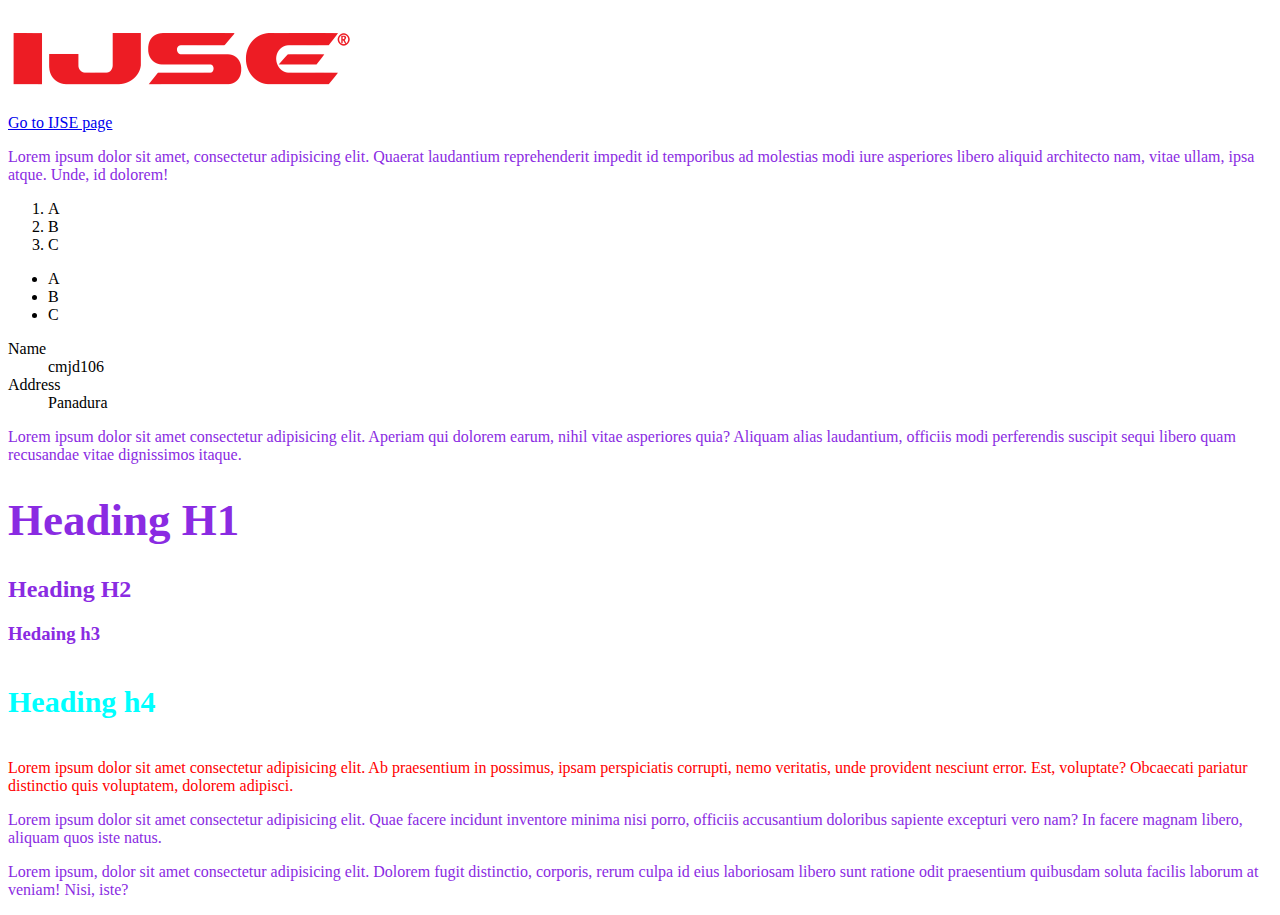
<file: index.html>
<!DOCTYPE html>
<html>
    <head>
        <title>This is my web page 123</title>
        <meta name = "keywords" content = "html,css,js,web page">
        <meta name = "description" content = "this is my web page">
        <link rel = "stylesheet" href = "home.css">
        <style>
        /*    h2{
                color:red;
                font-size: 15px;
            }
            h3{
                color:brown;
                font-size: 30px;
            }
            h4{
                color:blueviolet;
                font-size: 25px;
            }
            /* p{
                color:red;
            } */
             #test_id{
                color:red;
            }
            .test_class{
                color:blueviolet;   
            }
            /* *{  */
                /* color:cadetblue; */
            /* } */
            h1,h2,h3,h4,p{
                color:blueviolet;
            }
        </style>
        
    </head>
    <body>
        <div>
        <img src = "assests/ijse.png" alt = "IJSE logo">
        </div>
        <a href = "https://www.ijse.lk/" target ="_blank">Go to IJSE page</a>
        <div>
            <p class ="test_class">Lorem ipsum dolor sit amet, consectetur adipisicing elit. Quaerat laudantium reprehenderit impedit id temporibus ad molestias 
                modi iure asperiores libero aliquid architecto nam, vitae ullam, ipsa atque. Unde, id dolorem!</p>
        </div>
        <div>
            <ol>
                <li>A</li>
                <li>B</li>
                <li>C</li>
            </ol>
            <ul>
                <li>A</li>
                <li>B</li>
                <li>C</li>
            </ul>
            <dl>
                <dt>Name</dt>
                <dd>cmjd106</dd>
                <dt>Address</dt>
                <dd>Panadura</dd>
            </dl>
        </div>
        <div>
            <p class="test_class">Lorem ipsum dolor sit amet consectetur adipisicing elit. Aperiam qui dolorem earum, nihil vitae asperiores quia? Aliquam alias laudantium,
                 officiis modi perferendis suscipit sequi libero quam recusandae vitae dignissimos itaque.</p>
        </div>
        
        <h1> Heading H1</h1> 
        <h2>Heading H2</h2>   
        <h3>Hedaing h3</h3>
        <h4  style = "color: aqua; font-size: 30px">Heading h4</h4>
        <p id="test_id">Lorem ipsum dolor sit amet consectetur adipisicing elit. Ab praesentium in possimus, ipsam perspiciatis corrupti, nemo veritatis, unde provident nesciunt error. Est, voluptate? Obcaecati pariatur distinctio quis voluptatem, dolorem adipisci.</p>
        <p>Lorem ipsum dolor sit amet consectetur adipisicing elit. Quae facere incidunt inventore minima nisi porro, officiis accusantium doloribus sapiente excepturi vero nam? In facere magnam libero, aliquam quos iste natus.</p>
        <p>Lorem ipsum, dolor sit amet consectetur adipisicing elit. Dolorem fugit distinctio, corporis, rerum culpa id eius laboriosam libero sunt ratione odit praesentium quibusdam soluta facilis laborum at veniam! Nisi, iste?</p>
    </body>
</html>
</file>
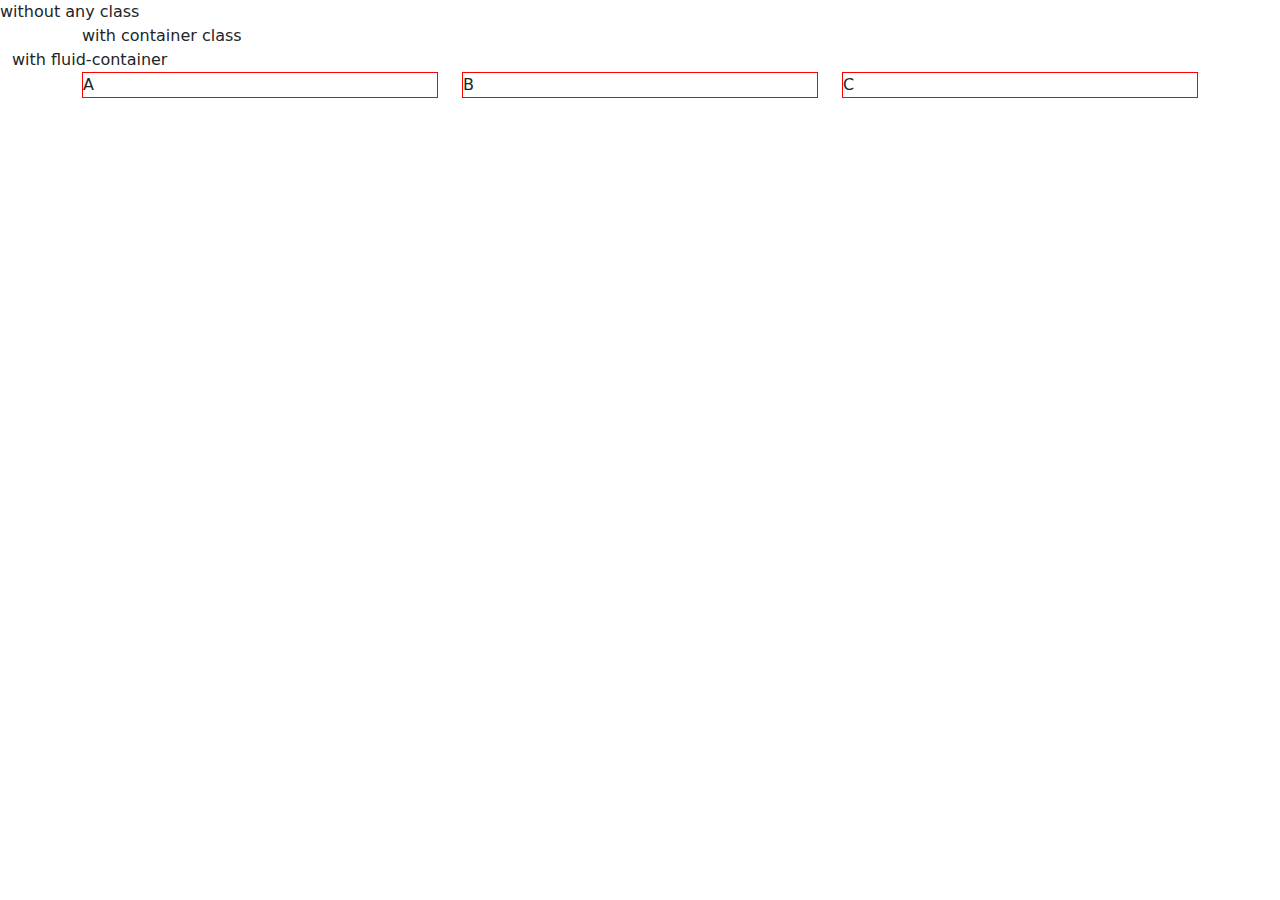
<file: bootstrap.html>
<!DOCTYPE html>
<html lang="en">
<head>
    <meta charset="UTF-8">
    <meta name="viewport" content="width=device-width, initial-scale=1.0">
    <style>
        .border-class{
            border: 1px solid red;
        }
    </style>
    <link href="https://cdn.jsdelivr.net/npm/bootstrap@5.3.3/dist/css/bootstrap.min.css" 
    rel="stylesheet" integrity="sha384-QWTKZyjpPEjISv5WaRU9OFeRpok6YctnYmDr5pNlyT2bRjXh0JMhjY6hW+ALEwIH" crossorigin="anonymous">
    <title>Document</title>
    
</head>
<body>
    <div>without any class</div>
    <div class = "container">with container class</div>
    <div class = "container-fluid">with fluid-container</div>

    <!-- grid -->
     <div class = "container">
        <div class = "row">
            <div class = "col-lg-4 col-md-6 col-sm-12 col-12">
                <div class = "border-class">A</div>
            </div>
            <div class = "col-lg-4 col-md-6 col-sm-12 col-12">
                <div class = "border-class">B</div>
            </div>
            <div class = "col-lg-4 col-md-6 col-sm-12 col-12">
                <div class = "border-class">C</div>
            </div>
        </div> 
     </div>
    <script src="https://cdn.jsdelivr.net/npm/bootstrap@5.3.3/dist/js/bootstrap.bundle.min.js" 
    integrity="sha384-YvpcrYf0tY3lHB60NNkmXc5s9fDVZLESaAA55NDzOxhy9GkcIdslK1eN7N6jIeHz" crossorigin="anonymous"></script>
</body>
</html>
</file>
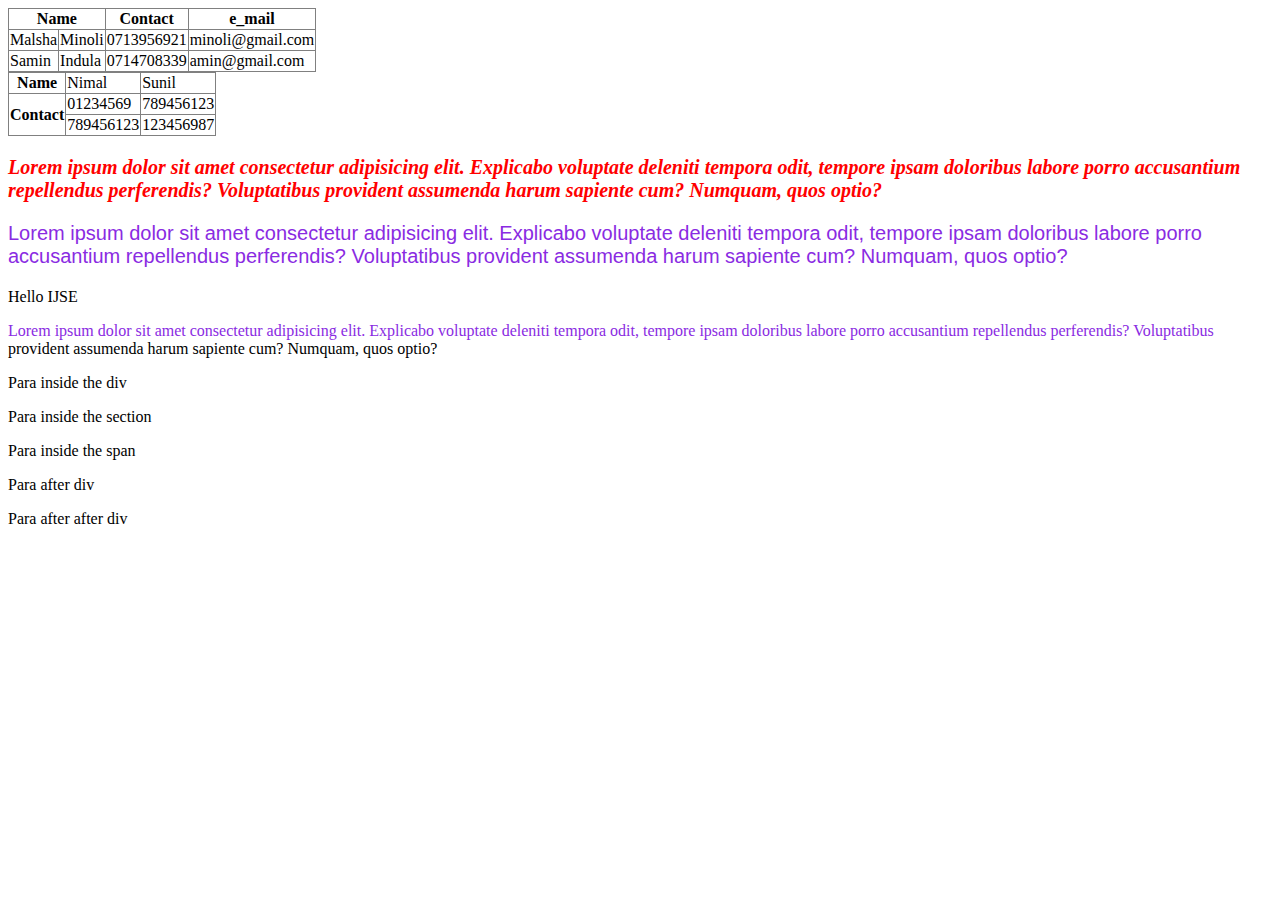
<file: ijse.html>
<!DOCTYPE html>
<html>
    <head>
        <title>IJSe web site</title>
        <style>
            /* div{
                 margin : 20px; 
                 font-size: 45px;  
            } */
        /* *{
            font-family: 'Times New Roman', Times, serif;
        }     */
        /* div p{
            background-color: red;
            font-style: italic;
        } */
        /* div>p{
            background-color: red;
        } */

        /* div~ p{
            background-color: red;
        } */
        #serif{
            font-family: 'Times New Roman', Times, serif;
            font-weight: bold;
            font-style: italic;
            font-size: 20px;
            color: red;
        }

        #sans-serif{
            font-family: Verdana, Geneva, Tahoma, sans-serif;
            color: blueviolet;
            font-size: 20px;
        }
        div{
            /* margin-top: 10px; */
            /* margin-right: 20px; */
            /* margin-bottom: 25px; */
            /* margin: 10px 20px 25px 50px; */
            /* margin : 10px 40px 50px; */
            
        }
        div{
            /* margin: 40px 50px; 
            border : 5px solid red;
            border-top-left-radius: 20px;
            border-bottom-right-radius: 20px;
            border-bottom-style:double ;
            border-left-color: gray;
            padding : 10px 20px 10px 375px; */

        }
        .para:hover{
            color: red;
            cursor: pointer;
        }
        .para::first-line{
            color: blueviolet;
            
        }
        </style>
    </head>
    <body>
        <table border ='1' style =" border-collapse: collapse";>
            <tr>
                <th colspan="2">Name</th>
                <th>Contact</th>
                <th>e_mail</th>
            </tr>
            <tr>
                <td>Malsha</td>
                <td>Minoli</td>
                <td>0713956921</td>
                <td>minoli@gmail.com</td>               
            </tr>
            <tr>
                <td>Samin</td>
                <td>Indula</td>
                <td>0714708339</td>
                <td>amin@gmail.com</td>
            </tr>
            <table border ="1" style = "border-collapse: collapse";>
                <tr>
                    <th>Name</th>
                    <td>Nimal</td>
                    <td>Sunil</td>
                </tr>
                <tr>
                    <th rowspan="2">Contact</th>
                    <td>01234569</td>
                    <td>789456123</td>
                </tr>
                <tr>
                    <td>789456123</td>
                    <td>123456987</td>
                </tr>
            </table>
        </table>

        <p id = "serif">Lorem ipsum dolor sit amet consectetur adipisicing elit. Explicabo
            voluptate deleniti tempora odit, tempore ipsam doloribus labore 
            porro accusantium repellendus perferendis? Voluptatibus provident assumenda harum sapiente cum? Numquam, quos optio?
        </p>
       <p id = "sans-serif">Lorem ipsum dolor sit amet consectetur adipisicing elit. Explicabo
        voluptate deleniti tempora odit, tempore ipsam doloribus labore 
        porro accusantium repellendus perferendis? Voluptatibus provident assumenda harum sapiente cum? Numquam, quos optio?
   </p>
        <div>
            Hello IJSE
        </div>

        <p class ="para">Lorem ipsum dolor sit amet consectetur adipisicing elit. Explicabo
             voluptate deleniti tempora odit, tempore ipsam doloribus labore 
             porro accusantium repellendus perferendis? Voluptatibus provident assumenda harum sapiente cum? Numquam, quos optio?
        </p>

        <div><p>Para inside the div</p>
            <section><p>Para inside the section</p>
                <span><p>Para inside the span</p></span>
            </section> 
        </div>
        <p>Para after div</p>
        <p>Para after after div</p>
    </body>
</html>
</file>
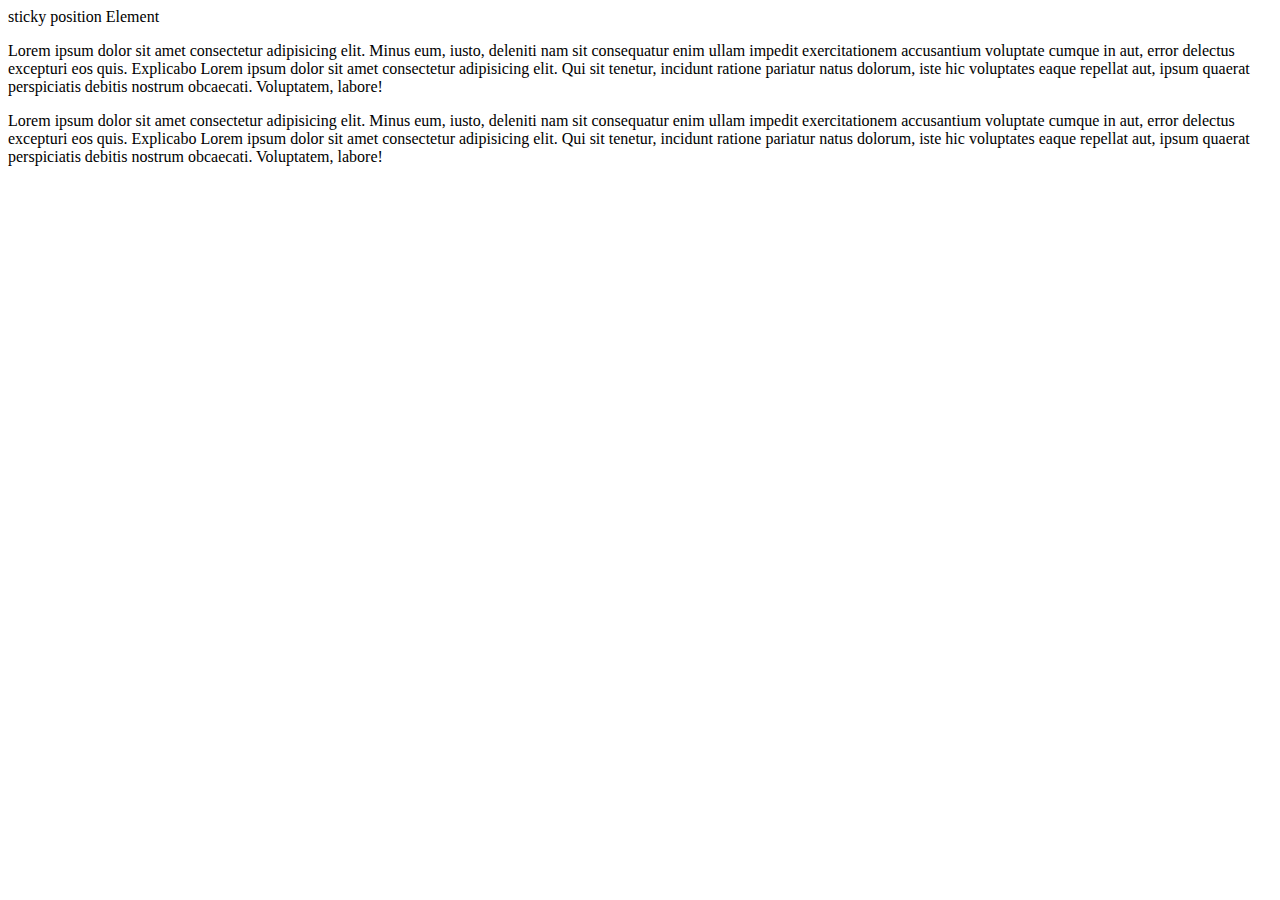
<file: layout.html>
<!DOCTYPE html>
<html>

<head>
    <title>CSS Layouts</title>
    <meta name = "keywords" content = "html,css js,web page">
    <meta name = "description" content = "this is my web page developmed by html, css and js">
    <style>
        .relative{
            border: 1px solid red;
            position: relative;
            left: 20px;
            top: 30px
        }
        .fixed{
            border : 1px solid red;
            position:fixed;
            top: 0;
            right : 0;
            width : 200px
        }
        .relative_absolute{
            border : 1px solid red;
            width : 200px;
            height : 200px;
              
        .absolute{
            top :80px;
            right :0px;
            position :absolute;
            border : 1px solid green;
       
            
        }

        .sticky{
            border : 1px solid red;
            background-color: yellow;
            position:sticky;
            top: 0;
        }
    </style>
</head>

<body>
    
    <!--<div class = "relative">Position Relative Element</div>
    <div class = "fixed">Fixed Element</div>
    <p>Lorem ipsum dolor sit amet consectetur adipisicing elit. 
        Harum architecto, saepe quisquam, provident laboriosam consequatur qui mollitia dolorem voluptas, 
        impedit porro commodi. Nemo nulla eum, veniam vitae accusantium est aliquid?</p> -->
       
       <!-- < <div class = "relative_absolute">position relative Element
            <div class = "absolute">
                position absolute element
            </div>
        </div>> -->
        <div class = "sticky">sticky position Element</div>
        <p>Lorem ipsum dolor sit amet consectetur adipisicing elit. Minus eum, iusto, 
            deleniti nam sit consequatur enim ullam impedit exercitationem accusantium voluptate cumque in aut, 
            error delectus excepturi eos quis. Explicabo Lorem ipsum dolor sit amet consectetur adipisicing elit. Qui sit tenetur, incidunt ratione pariatur natus dolorum, 
            iste hic voluptates eaque repellat aut, ipsum quaerat perspiciatis debitis nostrum obcaecati. Voluptatem, labore!</p>

        <p>Lorem ipsum dolor sit amet consectetur adipisicing elit. Minus eum, iusto, 
            deleniti nam sit consequatur enim ullam impedit exercitationem accusantium voluptate cumque in aut, 
            error delectus excepturi eos quis. Explicabo Lorem ipsum dolor sit amet consectetur adipisicing elit. Qui sit tenetur, incidunt ratione pariatur natus dolorum, 
            iste hic voluptates eaque repellat aut, ipsum quaerat perspiciatis debitis nostrum obcaecati. Voluptatem, labore!</p>
</body>
</html>
</file>
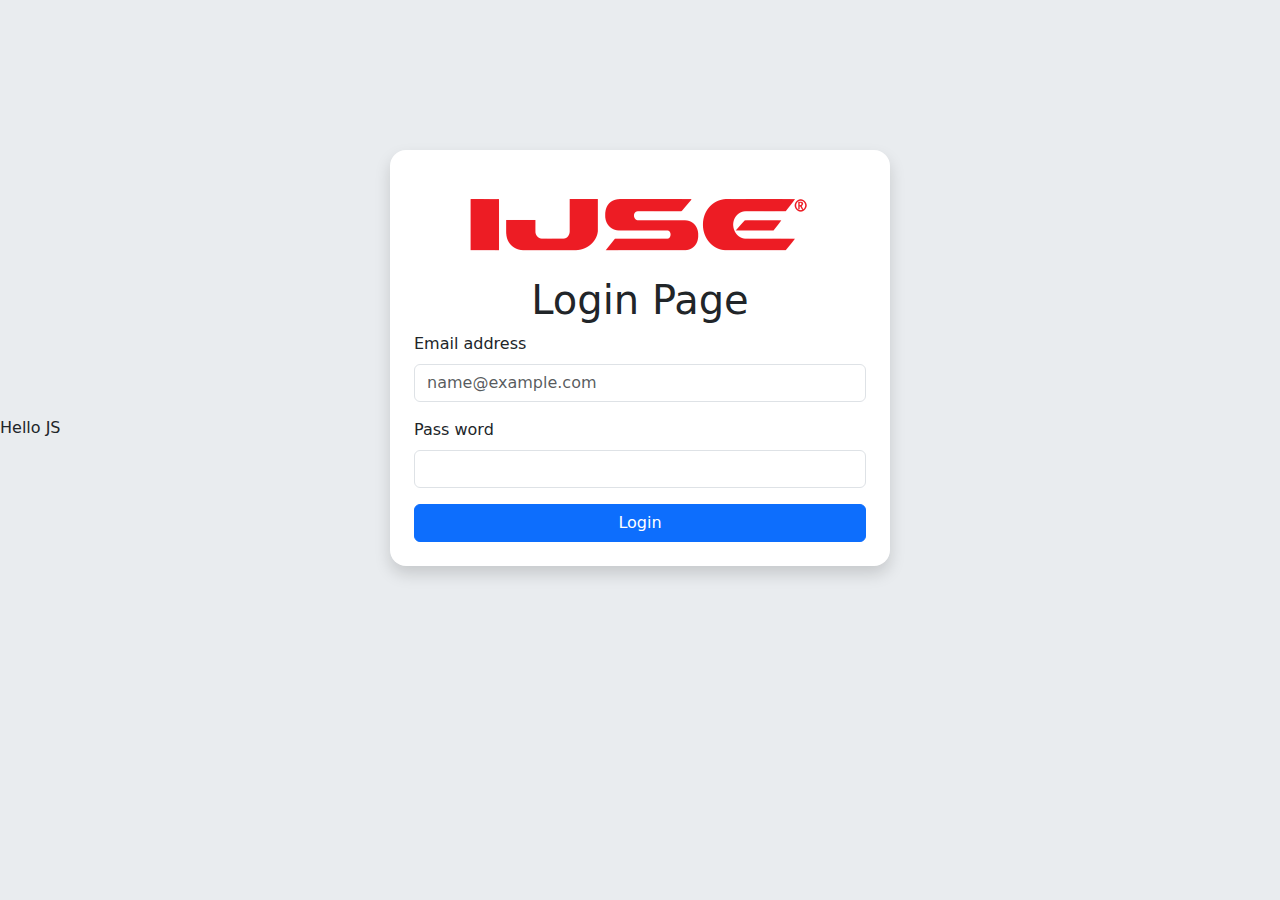
<file: login .html>
<!DOCTYPE html>
<html lang="en">
<head>
    <meta charset="UTF-8">
    <meta name="viewport" content="width=device-width, initial-scale=1.0">
    <title>Document</title>
    <link href="https://cdn.jsdelivr.net/npm/bootstrap@5.3.3/dist/css/bootstrap.min.css" 
    rel="stylesheet" integrity="sha384-QWTKZyjpPEjISv5WaRU9OFeRpok6YctnYmDr5pNlyT2bRjXh0JMhjY6hW+ALEwIH" crossorigin="anonymous">
    <style>
        .login{
            width: 500px;
            background-color:rgb(255, 255, 255);
            top : 150px;
            margin-inline: auto; 
        }

        @media(max-width:550px){
            .login{
                width:300px;
            }
        }
    </style>
</head>

<body class = "bg-body-secondary">
    <div class ="container">
        <div class = "login position-relative rounded-4 shadow p-4">
            <div class = "logo text-center">
                <img src ="/assests/ijse.png" alt ="IJSE logo">
            </div>
            <h1 class = "text-center">Login Page</h1>
            <form>
                <div class="form-group mb-3">
                    <label for="exampleFormControlInput1" class="form-label">Email address</label>
                    <input type="email" class="form-control" id="exampleFormControlInput1" placeholder="name@example.com">
                  </div>
                  <div class="form-group mb-3">
                    <label for="exampleFormControlInput1" class="form-label">Pass word</label>
                    <input type="password" class="form-control" id="exampleFormControlInput1" placeholder="">
                  </div>
                  <div class =form-group mb-3>
                    <button type="button" class="btn btn-primary w-100 ">Login</button>
                  </div>
            </form>
        </div>
    </div>
    <script src="https://cdn.jsdelivr.net/npm/bootstrap@5.3.3/dist/js/bootstrap.bundle.min.js" 
    integrity="sha384-YvpcrYf0tY3lHB60NNkmXc5s9fDVZLESaAA55NDzOxhy9GkcIdslK1eN7N6jIeHz" crossorigin="anonymous"></script>
    <script>
        //alert
        window.alert("Hello java")
        //write
        document.write("Hello JS")
        //cosole
        console.log("Hello JS")
        console.log("Hiii")
    </script>
</body>
</html>
</file>
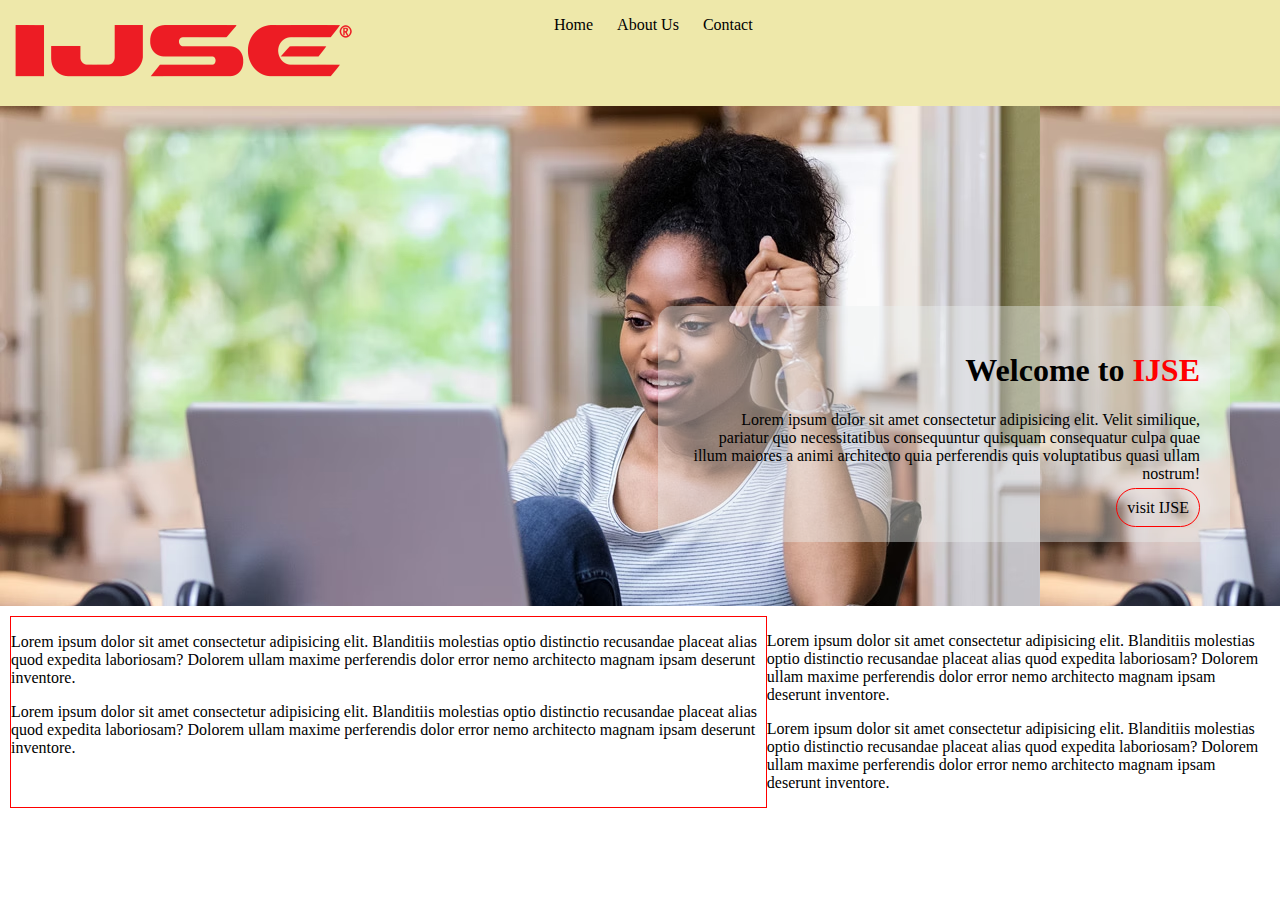
<file: web.html>
<!DOCTYPE html>
<html>
    <head>
        <title>Web Development</title>
        <meta name ="keywords" content = "html,css,js,web page">
        <meta name = "description" content = "this is my web page developed by html,css and js">
        <meta name="viewport" content="width=device-width, initial-scale=1.0">

        <style>
            body{
                margin: 0;
            }
            .header{
                background-color: palegoldenrod;
                display: flex;
                flex-direction: row;
                padding : 0 10px;
            }
            .nav_bar{
                list-style-type: none;
            }
            .nav_bar>li{
                display: inline-block;
                margin-right: 20px;
            }
            .nav_bar>li:hover{
                color :red;
                cursor : pointer;
            }
            .logo{
                width: 40%;
            }
            .nav{
                width : 60%
            }
            .home-img{
                background-color: green;
                height : 500px;
                background-image: url('assests/student.png');
                position: relative;
            }
            .home-text{
                width : 40%;
                background-color: rgba(236, 240, 241,0.4);
                padding : 25px 30px;
                position: absolute;
                right : 50px;
                top : 200px;
                border-radius: 15px;
                text-align: end;
            }
            .home-text>a{
                border : 1px solid red;
                padding :10px;
                border-radius: 20px;
            }
            .home-text>a:hover{
                background-color: red;
                color : white;
                cursor : pointer;
            }
            .content{
                display: flex;
                margin : 10px;
            }
            .col1{
                width: 60%;
                border : 1px solid red;
               
            }
            .col2{
                width : 40%;
            }
            @media(max-width : 425px){
                .header{
                    display: block;
                }
                .nav,
                .logo{
                    width : 100%;
                    text-align: center;
                }
                .home-img{
                    height : 400px;
                    background-position: bottom;
                }
                .home-text{
                    top : 20px;
                    right : 10px;
                    left : 10px;
                    width :auto;
                }
                .col1,
                .col2{
                    width:auto;

                }

                @media(min-width: 425px) and (max-width : 550px){
                .header{
                    display: block;
                }
                .nav,
                .logo{
                    width : 100%;
                    text-align: center;
                }
                .col1,
                col2{
                    width : 50%;
                }
                .home-text{
                    top : 50px;
                    width: auto;
                }
                
            }
        </style>
    </head>
    <body>
        <div class = "header">
            <div class ="logo">
                <img src="assests/ijse.png " alt ="IJSE logo">
            </div>
            <div class = "nav">
                <ul class="nav_bar">
                    <li>Home</li>
                    <li>About Us</li>
                    <li>Contact</li>
                </ul>
            </div>
        </div>
        <div class = "body_content">
            <div class = "home-img">
                <div class = home-text>
                    <h1>Welcome to <span style = "color: red">IJSE</span></h1>
                    <p>Lorem ipsum dolor sit amet consectetur adipisicing elit. Velit similique, 
                        pariatur quo necessitatibus consequuntur quisquam consequatur culpa quae 
                        illum maiores a animi
                         architecto quia perferendis quis voluptatibus quasi ullam nostrum!</p>
                         <a>visit IJSE</a>
                </div>
            </div>
            <div class ="content">
                <div class = "col1">
                    <p>Lorem ipsum dolor sit amet consectetur adipisicing elit. Blanditiis molestias optio distinctio recusandae placeat alias quod 
                        expedita laboriosam? Dolorem ullam maxime perferendis dolor error nemo architecto magnam ipsam deserunt inventore.</p>
                    <p>Lorem ipsum dolor sit amet consectetur adipisicing elit. Blanditiis molestias optio distinctio recusandae placeat alias quod 
                    expedita laboriosam? Dolorem ullam maxime perferendis dolor error nemo architecto magnam ipsam deserunt inventore.</p>
                </div>  
                <div class = "col2">
                    <p>Lorem ipsum dolor sit amet consectetur adipisicing elit. Blanditiis molestias optio distinctio recusandae placeat alias quod 
                        expedita laboriosam? Dolorem ullam maxime perferendis dolor error nemo architecto magnam ipsam deserunt inventore.</p>
                    <p>Lorem ipsum dolor sit amet consectetur adipisicing elit. Blanditiis molestias optio distinctio recusandae placeat alias quod 
                        expedita laboriosam? Dolorem ullam maxime perferendis dolor error nemo architecto magnam ipsam deserunt inventore.</p>
                </div>
            </div>
        </div>
    </body>
</html>
</file>
<file: home.css>
h1 {
    color: blue;
    font-size: 45px;
}
h4{
    color: royalblue;
}
h3{
    color:palevioletred;
}
</file>
